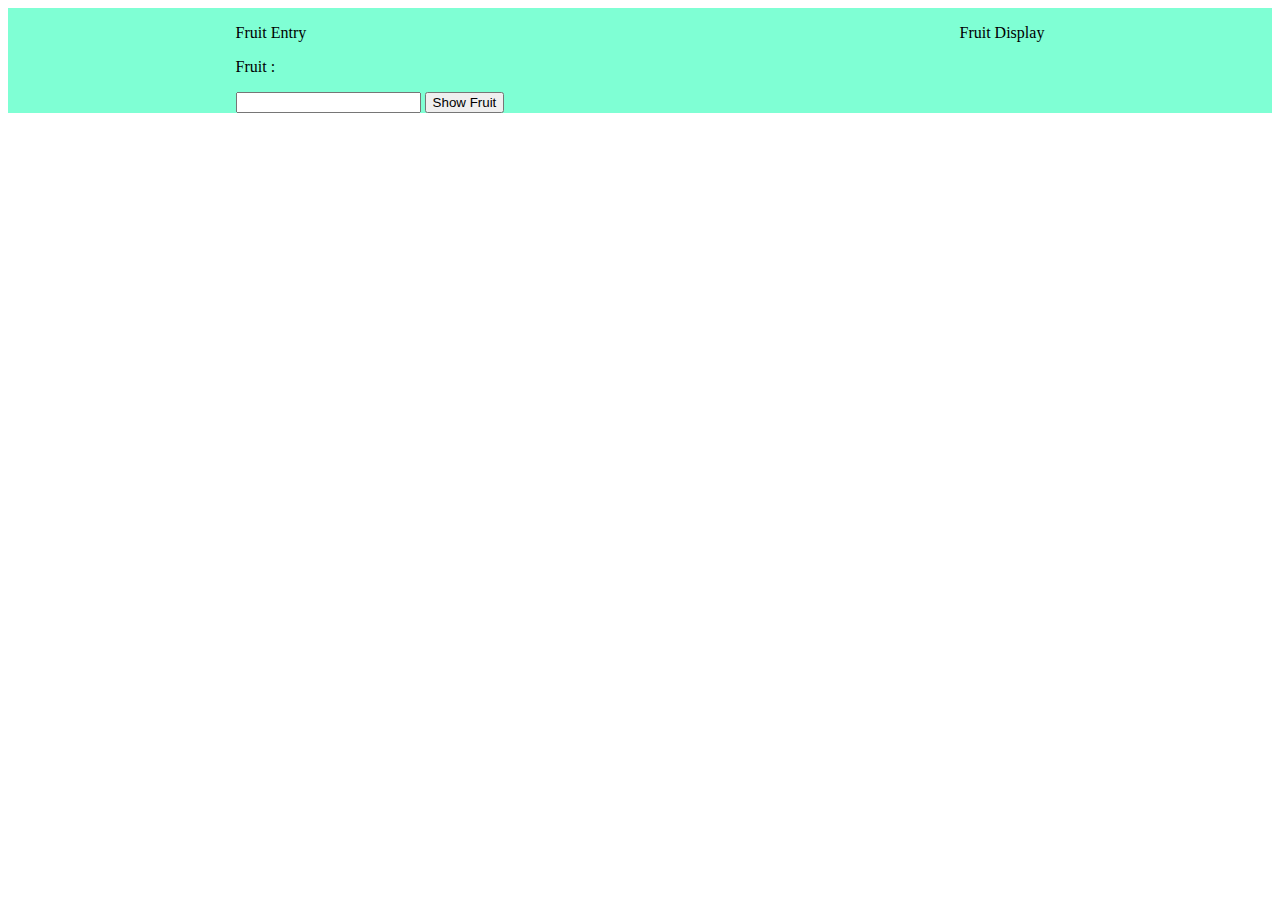
<file: HOMEWORK_04/index.html>
<!DOCTYPE html>
<html lang="en">
<head>
    <meta charset="UTF-8">
    <meta name="viewport" content="width=device-width, initial-scale=1.0">
    <title>Document</title>
    <link rel="stylesheet" href="style.css">
</head>
<body>
    <div class="background">  
        <div class="input">
            <p class="title">Fruit Entry</p>
            <p class="fruit-input">Fruit : </p><input type="text" value="" id="result">
            <button type="submit" id="search">Show Fruit</button>
        </div>
        <div class="image">
            <p class="title">Fruit Display</p>
            <img src="apple.jpg" alt="" id="apple">
            <img src="buoi.webp" alt="" id="grapefruit">
            <img src="chuoi.webp" alt="" id="banana">
            <img src="dua hau.jpg" alt="" id="watermelon">
            <img src="dao.jpg" alt="" id="peaches">
        </div>
    </div>
    <script src="choose.js"></script>
</body>
</html>
</file>
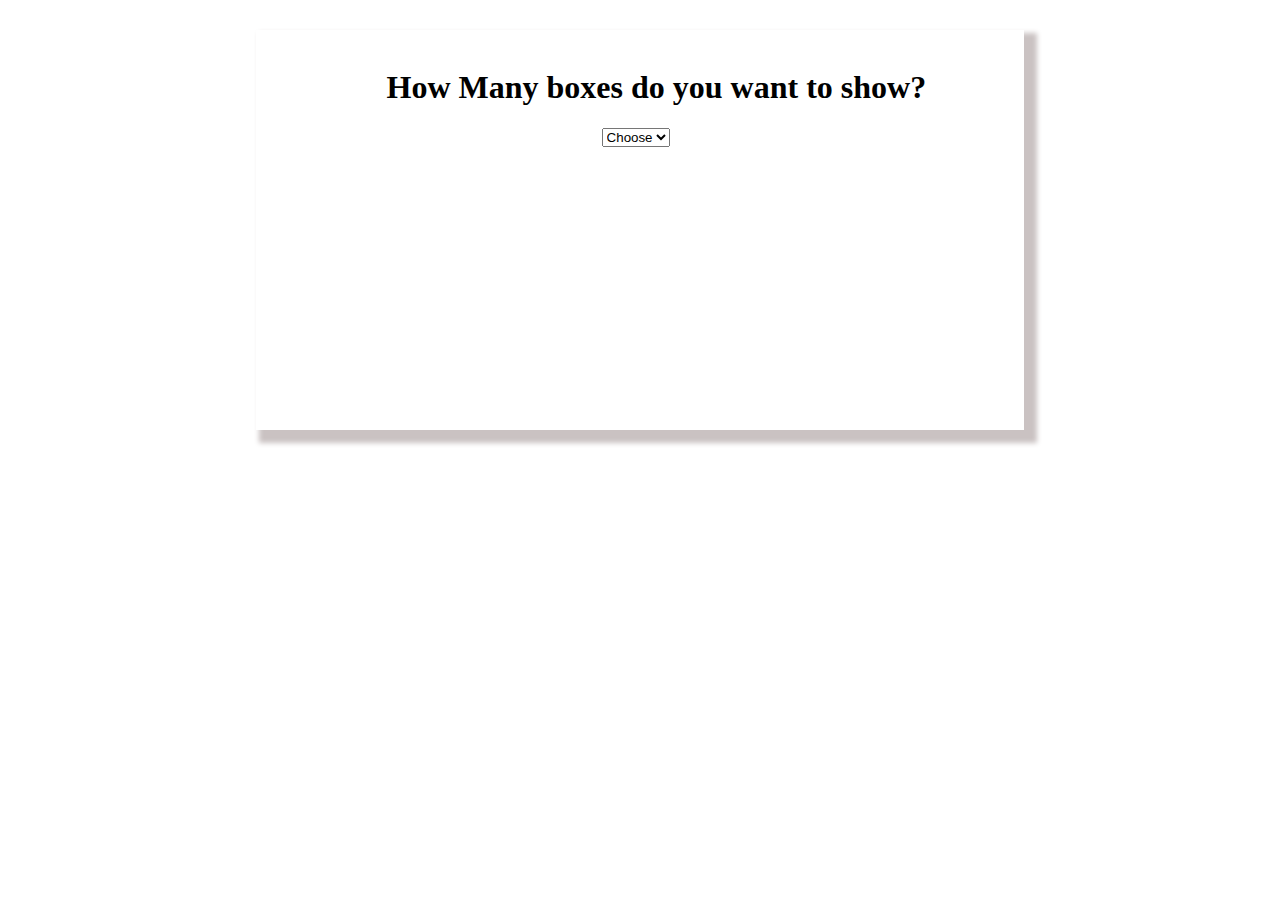
<file: HOMEWORK_05/HOMEWORK_05-02/index.html>
<!DOCTYPE html>
<html lang="en">
<head>
    <meta charset="UTF-8">
    <meta name="viewport" content="width=device-width, initial-scale=1.0">
    <title>Blue Circle</title>
    <link rel="stylesheet" href="css/style.css">

    <script src="https://cdnjs.cloudflare.com/ajax/libs/jquery/3.5.1/jquery.min.js"></script>
</head>
<body>
    <form action="" method="post">
        <br>
        <h1>How Many boxes do you want to show?</h1>
        <select name="" id="drop-down">
            <option selected disabled>Choose</option>
            <option value="1">1</option>
            <option value="2">2</option>
            <option value="3">3</option>
            <option value="4">4</option>
            <option value="5">5</option>
        </select>
        <br>
        <br>

        <section >
        </section>

    </form>

    <!--Script-->
    <script src="js/jquery.js"></script>
</body>
</html>
</file>
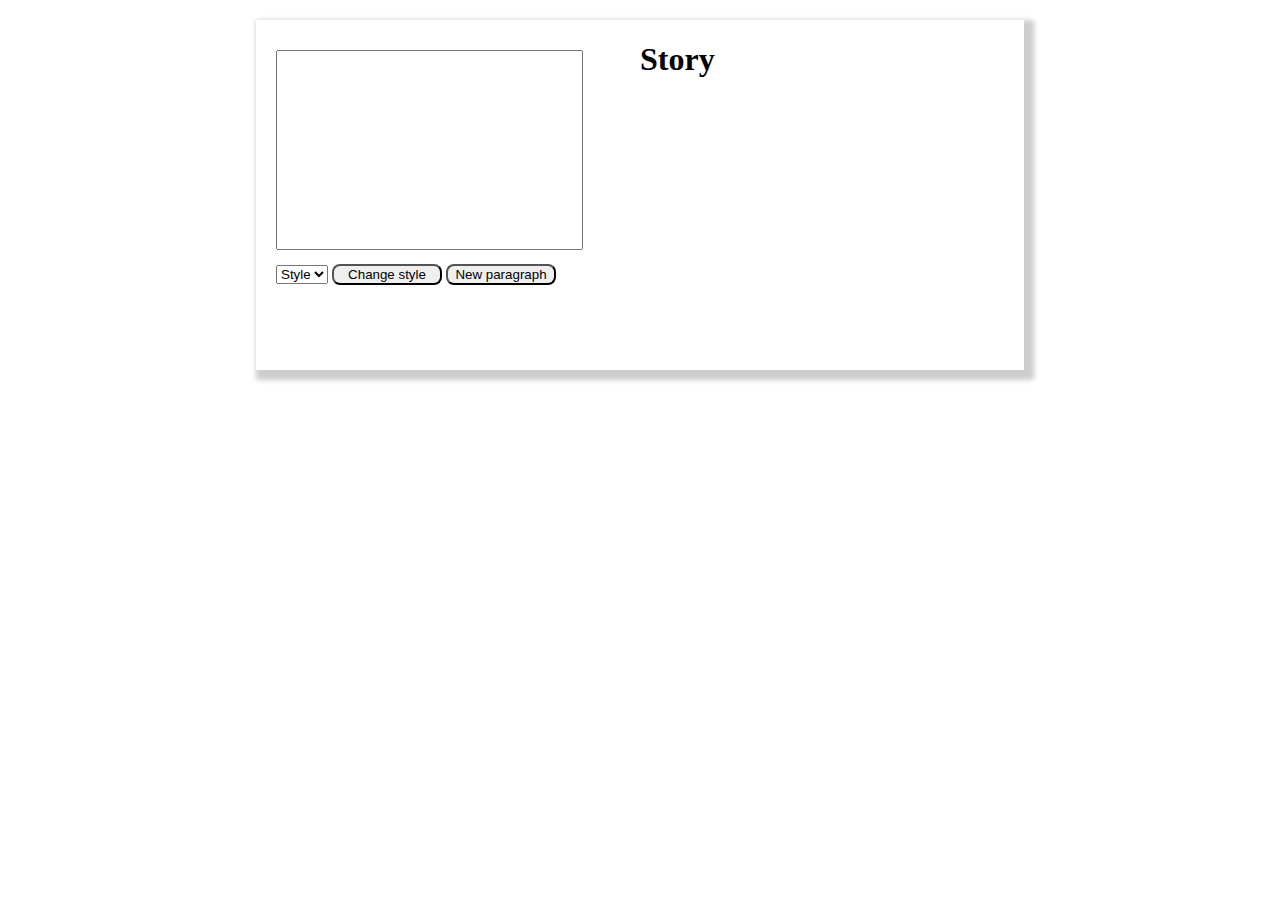
<file: HOMEWORK_05/HOMEWORK_05-03/index.html>
<!DOCTYPE html>
<html lang="en">
<head>
    <meta charset="UTF-8">
    <meta name="viewport" content="width=device-width, initial-scale=1.0">
    <title>Assignment 3. Exercise 3</title>
    <link rel="stylesheet" href="css/style.css">

    <script src="https://cdnjs.cloudflare.com/ajax/libs/jquery/3.5.1/jquery.min.js"></script>
</head>
<body>
    <form action="" >
        <div>
            <textarea name="" id="vung-text" cols="30" rows="10"></textarea>
            <br>
            <select name="" id="style-list">
                <option selected disabled>Style</option>
                <option value="1">1</option>
                <option value="2">2</option>
                <option value="3">3</option>
                <option value="4">4</option>
            </select>
            <button id="btn-change" type="button">Change style</button>
            <button id="btn-new" type="button">New paragraph</button>
        </div>
        <div id="story">
            <h1>Story</h1>
            <p class="active"></p>
        </div>
        
        
    </form>

    <!--Script-->
    <script src="js/jquery.js"></script>
</body>
</html>
</file>
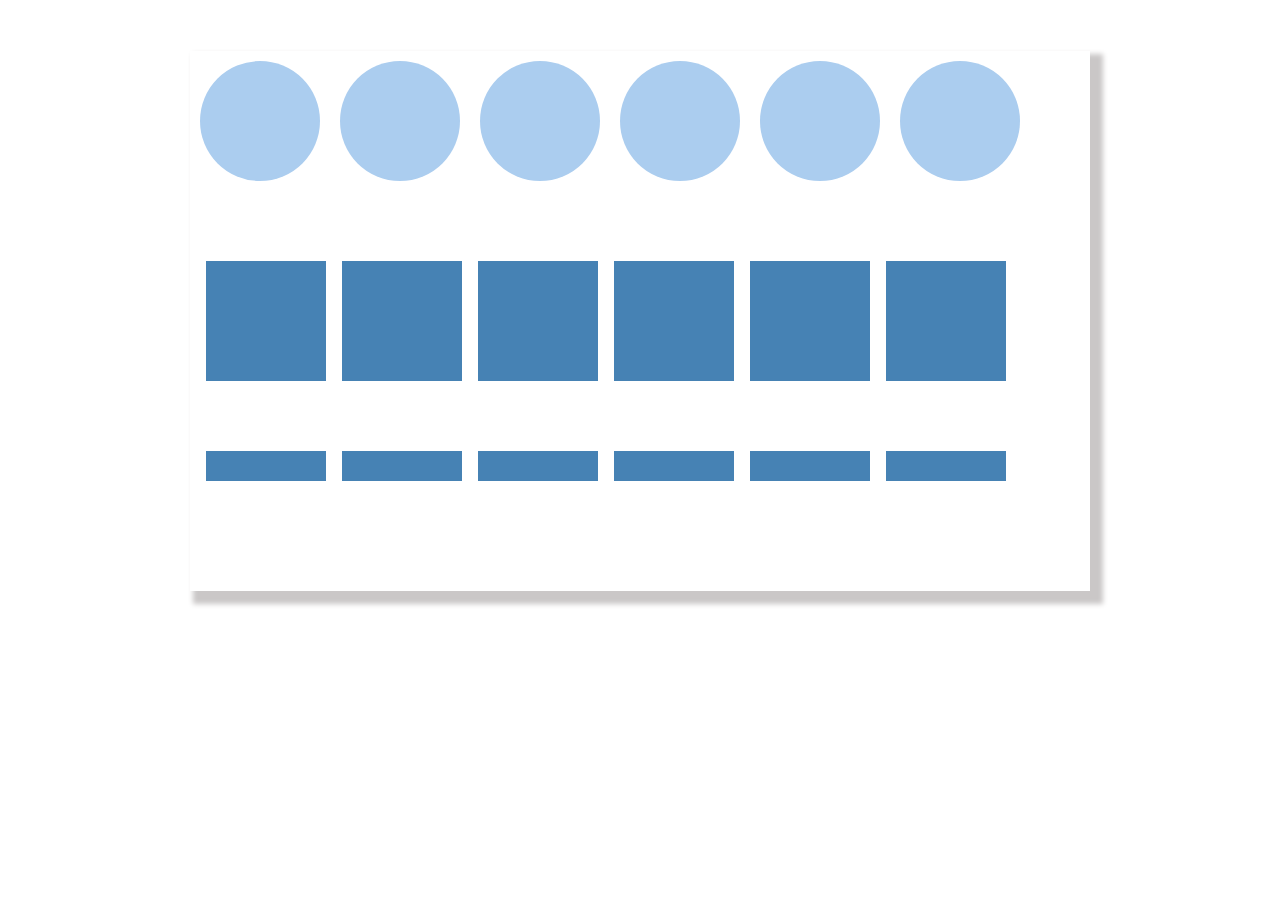
<file: HOMEWORK_05/HOMEWORK_05-04/index.html>
<!DOCTYPE html>
<html lang="en">
<head>
    <meta charset="UTF-8">
    <meta name="viewport" content="width=device-width, initial-scale=1.0">
    <title>Assignment 3. Exercise 4</title>
    <link rel="stylesheet" href="css/style.css">

    <script src="https://cdnjs.cloudflare.com/ajax/libs/jquery/3.5.1/jquery.min.js"></script>
</head>
<body>
   <div id="container">
      <div id="row1">
         <div class="circles"> </div>
         <div class="circles"> </div>
         <div class="circles"> </div>
         <div class="circles"> </div>
         <div class="circles"> </div>
         <div class="circles"> </div>    
      </div>
      <div id="row2">
         <div class="squares"> </div>
         <div class="squares"> </div>
         <div class="squares"> </div>
         <div class="squares"> </div>
         <div class="squares"> </div>
         <div class="squares"> </div>
      </div>
      <div id="row3">
         <div class="rectangles"> </div>
         <div class="rectangles"> </div>
         <div class="rectangles"> </div>
         <div class="rectangles"> </div>
         <div class="rectangles"> </div>
         <div class="rectangles"> </div>
      </div>
      </div>

    <!--Script-->
    <script src="js/jquery.js"></script>
</body>
</html>
</file>
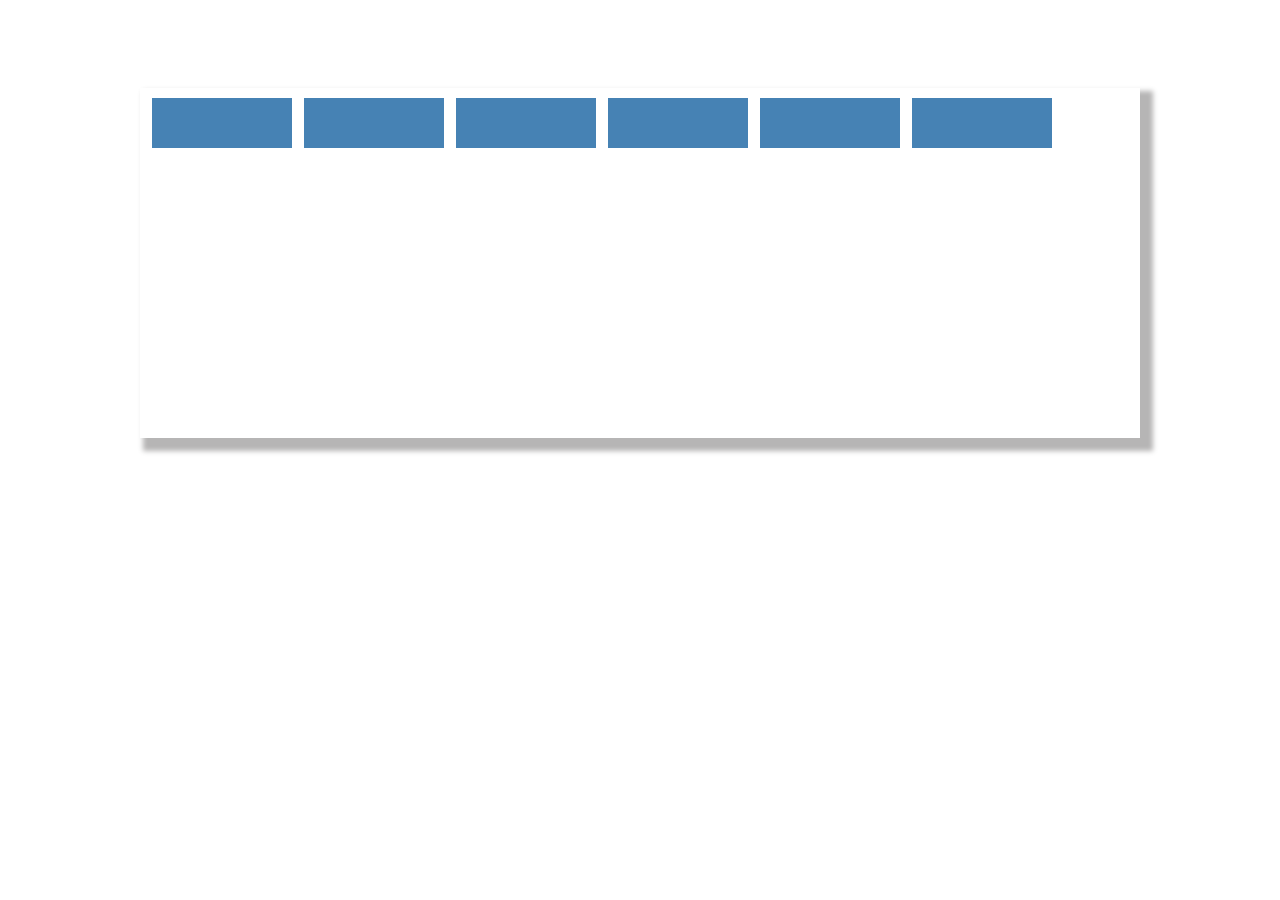
<file: HOMEWORK_05/HOMEWORK_05-05/index.html>
<!DOCTYPE html>
<html>
<head>
  <title>Assignment 3. Exercise 5</title>
  <meta charset=utf-8>
  <link rel="stylesheet" type="text/css" href="style.css">
  <!--Jquery CDN-->
  <script src="https://cdnjs.cloudflare.com/ajax/libs/jquery/3.5.1/jquery.min.js"></script>
</head>
<body>
<div id="navigation">
     <div class="dropdown"> </div> 
     <div class="dropdown"> </div>    
     <div class="dropdown"> </div>
     <div class="dropdown"> </div>
     <div class="dropdown"> </div>    
     <div class="dropdown"> </div>    
  </div>

  <!--Javascript-->
  <script src="jquery.js"></script>
</body>
</file>
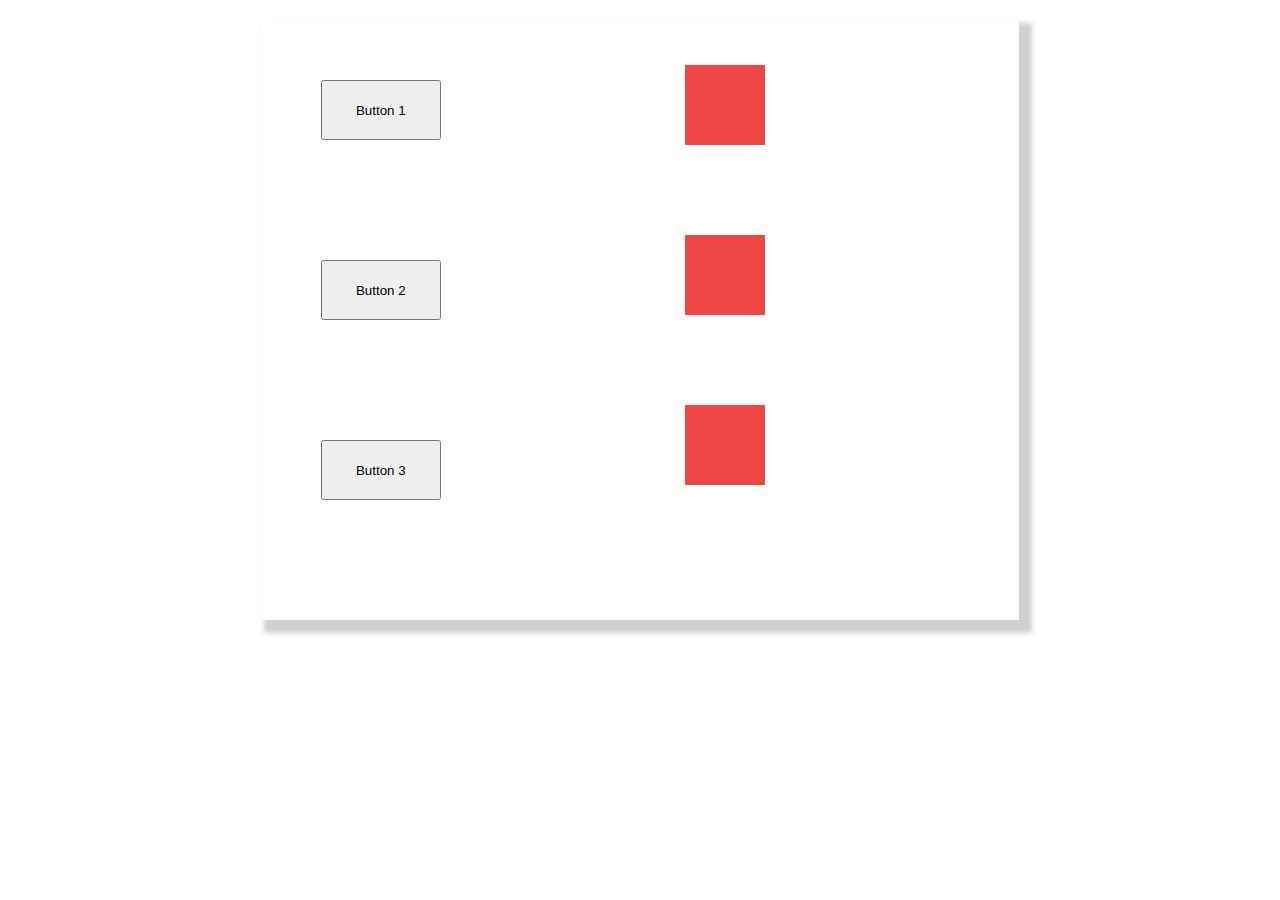
<file: HOMEWORK_05/HOMEWORK_05-06/index.html>
<!DOCTYPE html>
<html lang="en">
<head>
    <meta charset="UTF-8">
    <meta name="viewport" content="width=device-width, initial-scale=1.0">
    <title>Assignment 3. Exercise 6</title>
    <link rel="stylesheet" href="style.css">

    <script src="https://cdnjs.cloudflare.com/ajax/libs/jquery/3.5.1/jquery.min.js"></script>
</head>
<body>
    <div class="container">
        <div id="left">
            <button class="btn">Button 1</button>
            <button class="btn">Button 2</button>
            <button class="btn">Button 3</button>
        </div>
        <div id="right">
            <div class="squares"></div>
            <div class="squares"></div>
            <div class="squares"></div>
        </div>
    </div>
    <div class="range">
        <input type="range" id="ran" name="" class="range" min="0" max="1" step="0.05" style="display: none;">
    </div>
    


    <!--Script-->
    <script src="jquery.js"></script>
</body>
</html>
</file>
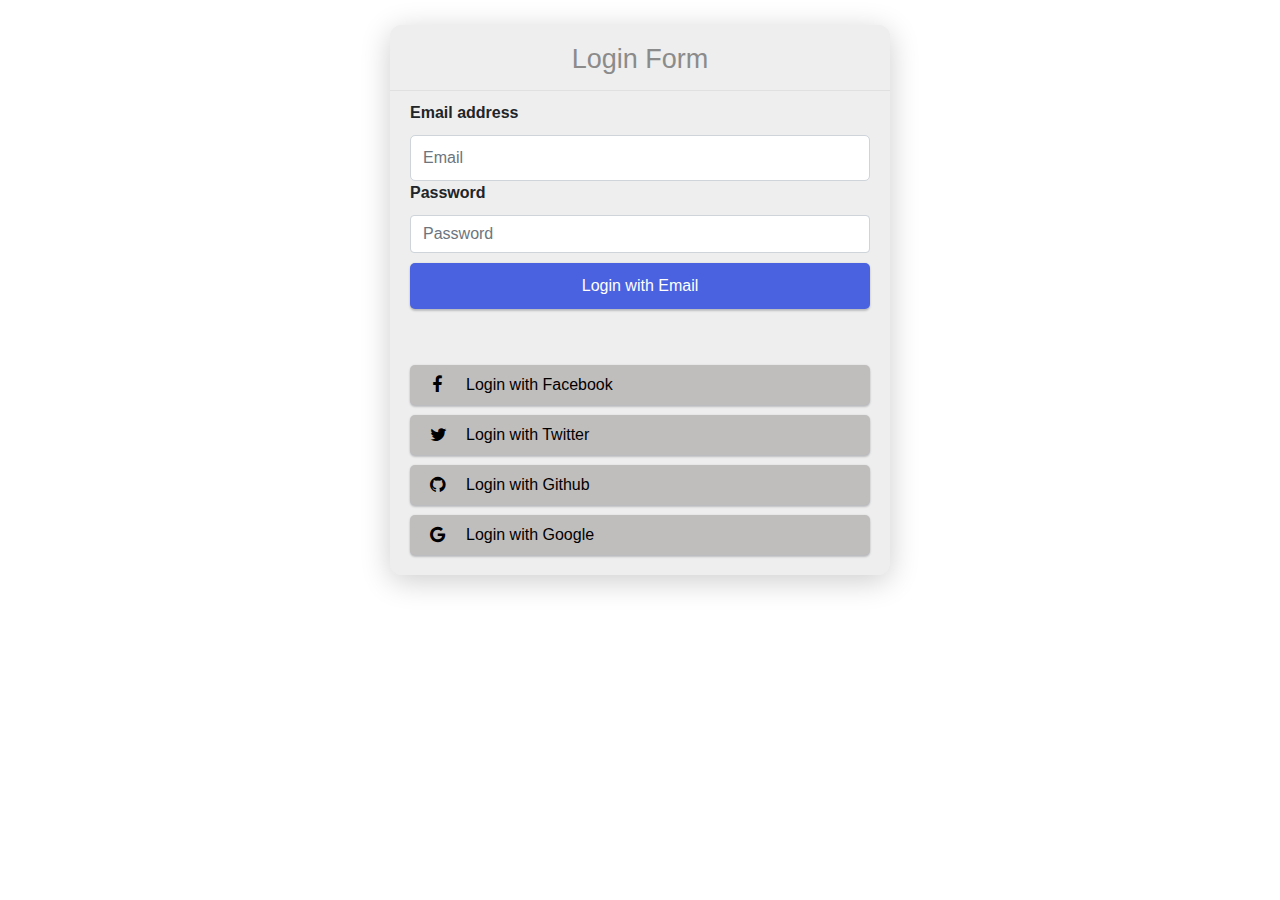
<file: HOMEWORK_06/Bai_4/index.html>
<!DOCTYPE html>
<html>

<head>
    <meta charset="utf-8">
    <meta name="viewport" content="width=device-width, initial-scale=1.0, shrink-to-fit=no">
    <title>Bai_4</title>
    <link rel="stylesheet" href="assets/bootstrap/css/bootstrap.min.css">
    <link rel="stylesheet" href="assets/fonts/font-awesome.min.css">
    <link rel="stylesheet" href="assets/css/styles.css">
</head>

<body>
    <form>
        <div class="d-flex flex-column justify-content-center" id="login-box" style="background-color: rgb(238,238,238);">
            <div class="login-box-header" style="background-color: rgb(238,238,238);">
                <h4 style="color:rgb(139,139,139);margin-bottom:0px;font-weight:400;font-size:27px;">Login Form</h4>
            </div>
            <div class="email-login"><span style="font-weight:bold;">Email address</span><input class="form-control email-imput form-control" type="email" style="margin-top:10px;" required="" placeholder="Email" minlength="6"><span style="font-weight:bold;">Password</span>
                <input
                    class="form-control password-input form-control" type="password" style="margin-top:10px;" required="" placeholder="Password" minlength="6"></div>
            <div class="submit-row" style="margin-bottom:8px;padding-top:0px;"><button class="btn btn-primary btn-block box-shadow" id="submit-id-submit" type="submit" style="background-color: rgb(74,98,224);">Login with Email</button></div>
            <div class="login-box-content" style="background-color: rgb(238,238,238);">
                <div class="fb-login box-shadow" style="background-color: rgb(192,189,189);"><a class="d-flex flex-row align-items-center social-login-link" href="#"><i class="fa fa-facebook" style="margin-left: 0px;padding-right: 20px;padding-left: 22px;width: 56px;"></i>Login with Facebook</a></div>
                <div class="gp-login box-shadow"
                    style="background-color: rgb(192,189,189);"><a class="d-flex flex-row align-items-center social-login-link" style="margin-bottom: 10px;" href="#"><i class="fa fa-twitter" style="color:rgb(255,255,255);width:56px;"></i>Login with Twitter</a></div>
                <div class="gp-login box-shadow"
                    style="background-color: rgb(192,189,189);"><a class="d-flex flex-row align-items-center social-login-link" style="margin-bottom: 10px;" href="#"><i class="fa fa-github" style="color:rgb(255,255,255);width:56px;"></i>Login with Github</a></div>
                <div class="gp-login box-shadow" style="background-color: rgb(192,189,189);"><a class="d-flex flex-row align-items-center social-login-link" style="margin-bottom: 10px;" href="#"><i class="fa fa-google" style="color:rgb(255,255,255);width:56px;"></i>Login with Google</a></div>
            </div>
        </div>
    </form>
    <script src="assets/js/jquery.min.js"></script>
    <script src="assets/bootstrap/js/bootstrap.min.js"></script>
</body>

</html>
</file>
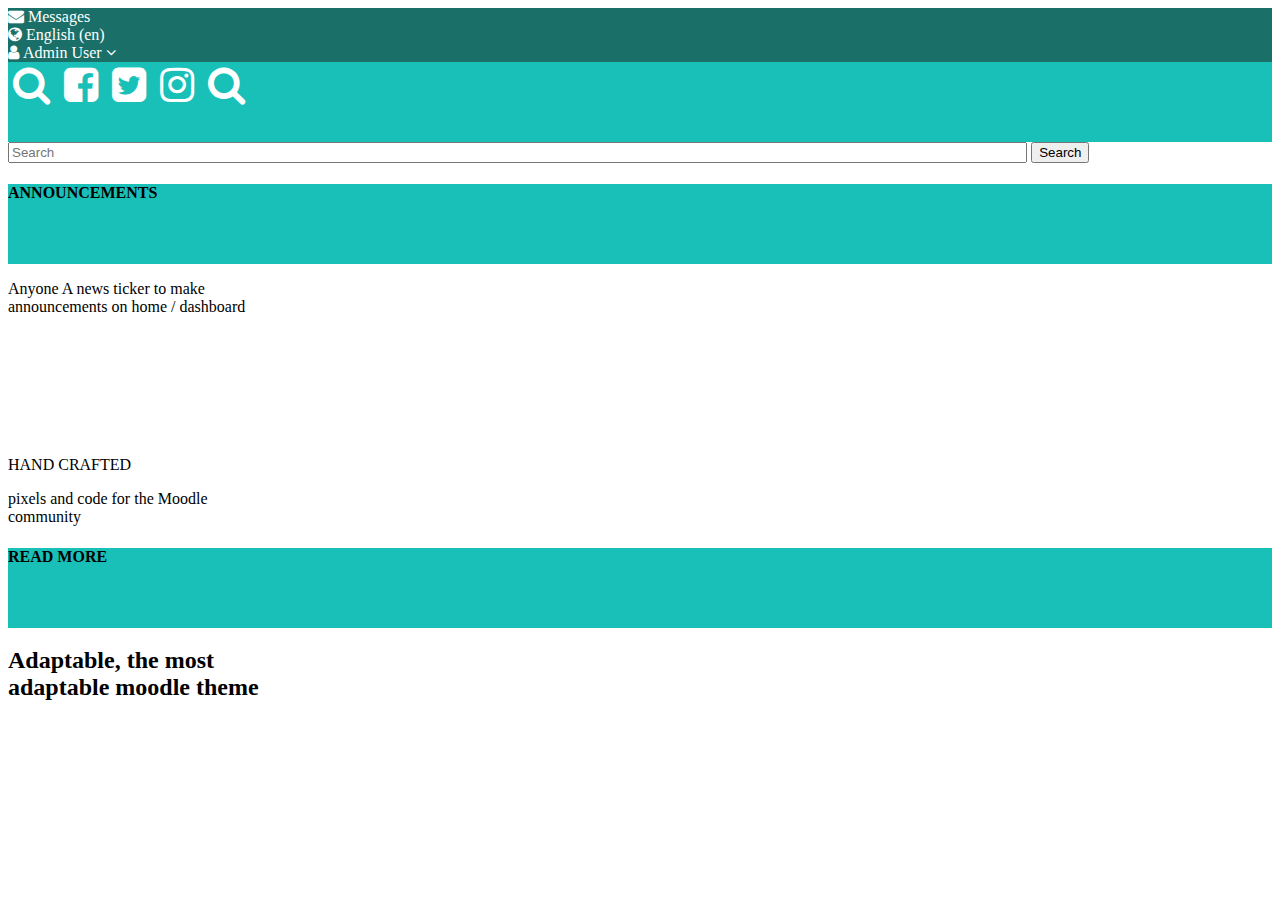
<file: HOMEWORK_06/Bai_7/index.html>
<!doctype html>
<html lang="en">
  <head>
    <title>Bai_7</title>
    <!-- Required meta tags -->
    <meta charset="utf-8">
    <meta name="viewport" content="width=device-width, initial-scale=1, shrink-to-fit=no">

    <!-- Bootstrap CSS -->
    <link rel="stylesheet" href="https://stackpath.bootstrapcdn.com/bootstrap/4.5.0/css/bootstrap.min.css" integrity="sha384-9aIt2nRpC12Uk9gS9baDl411NQApFmC26EwAOH8WgZl5MYYxFfc+NcPb1dKGj7Sk" crossorigin="anonymous">
    <link rel="stylesheet" href="https://stackpath.bootstrapcdn.com/font-awesome/4.7.0/css/font-awesome.min.css" integrity="sha384-wvfXpqpZZVQGK6TAh5PVlGOfQNHSoD2xbE+QkPxCAFlNEevoEH3Sl0sibVcOQVnN" crossorigin="anonymous">
  </head>
  <style>
      

      .icon > a {
          margin: 0px 5px;
          font-size: 40px;
      }

      a > i {
          color: white;
      }

      .loginDiv {
          display: none;
      }

      .loginShow {
          display: block;
      }


      .search-bar {
          display: block !important;
      }

      .form-inline {
          display: none;
      }

      @media screen and (min-width: 768px){
          .form-inline {
              display: block !important;
          }
          .menu-bar {
              display: none;
          }

      }

      @media screen and (max-width: 768px){
          .form-inline {
              margin-left: 80px;
          }
          
          .form-inline > button {
              margin-left: 150px;
          }
      }
  </style>

  <body>
      <header>
          <div class="row text-center" style="background-color: rgb(26, 112, 105);">
              <div class="col text-white">
                  <a href="#"><i class="fa fa-envelope">  Messages</i></a>
              </div>
              <div class="col text-white">
                <a href="#"><i class="fa fa-globe">  English (en)</i></a>
            </div>
            <div class="col text-white dropdown">
                <a href="#" class="login"><i class="fa fa-user">  Admin User <i class="fa fa-angle-down"></i></i></a>
            </div>  
          </div>
          <div class="row my-2 loginDiv">
              <div class="col text-center mx-auto">
                <form action="">
                    <label for="userName">Username:</label>
                    <input type="text" name="" id="userName">
                    <br>
                    <label for="password">Password:</label>
                    <input type="password" name="" id="password">
                    <br>
                    <button id="submit" type="submit" style="border: 1px solid gray; border-radius: 5px;">Login</button>
                </form>
              </div>
              
          </div>
          <div class="row" style="background-color: rgb(25, 192, 184); height: 80px;">
              <div class="mx-auto my-auto icon">
                <a href="#"><i class="fa fa-search"></i></a>
                <a href="#"><i class="fa fa-facebook-square"></i></a>
                <a href="#"><i class="fa fa-twitter-square"></i></a>
                <a href="#"><i class="fa fa-instagram"></i></a>
                <a href="#"><i class="fa fa-search"></i></a>
              </div>
          </div>

      </header>
      <main>
            <div class="row">
                <a href="#" class="menu-bar ml-5"><i class="fa fa-bars text-dark " ></i></a>
                <form class="form-inline my-lg-2 my-md-2 my-2 my-lg-0 w-100 ml-lg-5 ml-md-5">
                    <input style="width: 80%;" class="form-control mr-sm-2" type="text" placeholder="Search">
                    <button class="btn btn-outline-success my-2 my-sm-0" type="submit">Search</button>
                </form>
            </div>
            <div class="row">
                <div class="col-12"  style="background-color: rgb(25, 192, 184); height: 80px;">
                    <h4 class="text-white text-center mt-4 w-100">ANNOUNCEMENTS</h1>
                </div>
                <div class="col mt-2 ml-4">
                    <p>Anyone A news ticker to make <br>announcements on home / dashboard</p>
                </div>
            </div>
            <div class="row">
                <div class="col" style="height: 90px;background-image: url(https://s3.envato.com/files/87a1ce9a-a669-46da-9f8e-075489c92e5f/inline_image_preview.jpg);background-size: cover;">
                    
                </div>
                <div class="col-12">
                    <br>
                    <p class="bg-dark d-inline text-white py-2 px-2">HAND CRAFTED</p>
                </div>
                <div class="col mt-2 ml-4">
                    <p>pixels and code for the Moodle<br>community</p>
                </div>
            </div>
            <div class="row">
                <div class="col-12"  style="background-color: rgb(25, 192, 184); height: 80px;">
                    <h4 class="text-white text-center mt-4">READ MORE</h1>
                </div>

            </div>
      </main>
      <footer class="bg-dark fixed-bottom">
          <h2 class="text-white text-center">Adaptable, the most <br>adaptable moodle theme</h2>
      </footer>
    <!-- jQuery first, then Popper.js, then Bootstrap JS -->
    <script src="https://code.jquery.com/jquery-3.5.1.min.js" integrity="sha256-9/aliU8dGd2tb6OSsuzixeV4y/faTqgFtohetphbbj0=" crossorigin="anonymous"></script>
    <!-- Optional JavaScript -->
    <script src="jquery.js"></script>
  </body>
</html>
</file>
<file: HOMEWORK_04/style.css>
.background{
    background-color: aquamarine;
    display: flex;
    flex-direction: row;
    flex-wrap: nowrap;
    justify-content: space-around;
    align-items: stretch;
    align-content: center;
}
div img{
    width: 300px !important;
    height: 300px !important;
    border: 10px solid red;
    border-radius: 10px;
    display: none;
}
.image{
    display: flex;
    flex-direction: column;
    flex-wrap: nowrap;
    justify-content: space-between;
    align-items: stretch;
    align-content: stretch;
}
</file>
<file: HOMEWORK_05/HOMEWORK_05-02/css/style.css>
* {
    box-sizing: border-box;
}

body {
    padding: 0px;
    margin: 0px;
}

form {
    width: 60%;
    position: relative;
    left: 20%;
    top: 30px;
    height: 400px;
    box-shadow: 8px 8px 5px 5px rgb(202, 194, 194);
}

#drop-down{
    position: relative;
    left: 45%;
}

h1 {
    position: relative;
    left: 17%;
    
} 

section {
    position: relative;
    left: 13%;
}

div {
    background-color: rgb(243, 117, 0);
    width: 50px;
    height: 50px;
    margin-left: 50px;
    float: left;
    margin-bottom: 10px;
}
</file>
<file: HOMEWORK_05/HOMEWORK_05-03/css/style.css>
* {
    box-sizing: border-box;
}

body {
    padding: 0px;
    margin: 0px;
}

form {
    display: flex;
    width: 60%;
    position: relative;
    left: 20%;
    height: 350px;
    margin-top: 20px;
    box-shadow: 5px 5px 5px 5px rgb(206, 204, 204);
}

div {
    width: 50%;
}

textarea {
    overflow-y: scroll;
    resize: none;
    margin-top: 30px;
    margin-left: 20px;
    width: 80%;
    max-height: 400px;
    height: 200px;
    
}

select {
    margin-left: 20px;
}

button {
    max-width: 120px;
    min-width: 110px;
    border-radius: 8px;
    margin-top: 10px;
}

.s1 {
    font-family: Cambria, Cochin, Georgia, Times, 'Times New Roman', serif;
    color: rgb(231, 7, 7);
    font-size: 20px;
    font-weight: bold;
    text-transform: uppercase;
}

.s2 {
    font-family: 'Franklin Gothic Medium', 'Arial Narrow', Arial, sans-serif;
    color: rgb(83, 83, 187);
    font-size: 25px;
    text-transform: lowercase;
}

.s3 {
    font-family: 'Trebuchet MS', 'Lucida Sans Unicode', 'Lucida Grande', 'Lucida Sans', Arial, sans-serif;
    color: rgb(204, 99, 117);
    font-size: 30px;
    text-transform: capitalize;
}

.s4 {
    font-size: 15px;
    font-family: -apple-system, BlinkMacSystemFont, 'Segoe UI', Roboto, Oxygen, Ubuntu, Cantarell, 'Open Sans', 'Helvetica Neue', sans-serif;
    color: rgb(59, 230, 59);
}

p {
    word-break: break-all;
    max-width: 400px;
    margin-right: 10px;
}
</file>
<file: HOMEWORK_05/HOMEWORK_05-04/css/style.css>
#container{
    width:900px;
    margin-left:auto;
    margin-right:auto;
    margin-top:4%;
    display:block;
    box-shadow: 8px 8px 5px 5px rgb(202, 199, 199);
  }
  
  div#row1{
     width:900px;
     height:140px;
  }
  div.circles{
  
      height: 100px;
      width: 100px;
      border-radius: 100%;
      background-color: #abcdef;
      display:inline;
      float:left;
      padding: 10px;
      margin:10px;
  }
  
  div#row2{
     position:relative;
     width:900px;
     height: 140px;
     margin-top:20px;
  }
  div.squares{
     height:120px;
     width:120px;
     display:inline;
     float:left;
     background-color:steelblue;
     margin-left: 16px;
     margin-top:50px;
  }
  div#row3{
     position:relative;
     width:900px;
     height: 140px;
     margin-top:100px;
  }
  
  div.rectangles{
    height:30px;
     width:120px;
     display:inline;
     float:left;
     background-color:steelblue;
     margin-left: 16px;
  }

  div.active{
  
   height: 100px;
   width: 100px;
   border-radius: 100%;
   background-color: #e614b8;
   display:inline;
   float:left;
   padding: 10px;
   margin:10px;
}

div.squaresHalf{
   height:60px;
   width:60px;
   display:inline;
   float:left;
   background-color:rgb(86, 228, 105);
   margin-left: 70px;
   margin-top:50px;
}

div.rectanglesMove{
   background-color: rgb(226, 92, 92);
   position: relative;
   top: 10px;
   height:30px;
   width:120px;
   display:inline;
   float:left;
   margin-left: 16px;
 }
</file>
<file: HOMEWORK_05/HOMEWORK_05-05/style.css>
#navigation{
  width:1000px;
  margin-left:auto;
  margin-right:auto;
  margin-top:7%;
  display:block;
  box-shadow: 8px 8px 5px 5px rgb(182, 181, 181);
  height: 350px;
}

div.dropdown{
  margin-top: 10px;
   height:50px;
   width:140px;
   display:inline;
   float:left;
   background-color:steelblue;
   margin-left: 12px;
}
</file>
<file: HOMEWORK_05/HOMEWORK_05-06/style.css>
body {

}

input {
    position: relative;
    left: 525px;
    top: -90px;
}

.container {
    position: relative;
    left: 20%;
    width: 60%;
    height: 600px;
    display: flex;
    margin-top: 20px;
    box-shadow: 8px 8px 5px 5px rgb(209, 208, 208);
}

#left, #right {
    display: flex;
    width: 50%;
    height: 100%;
    flex-direction: column;
}




.btn {
    margin: 60px;
    max-width: 120px;
    min-width: 100px;
    max-height: 60px;
    height: 60px;

}

.btnChange {
    margin: 60px;
    max-width: 128px;
    min-width: 108px;
    max-height: 68px;
    height: 68px;
    border: 8px rgb(27, 67, 179) solid;
}

.squares {
    margin: 45px;
    max-width: 80px;
    height: 80px;
    background-color: rgb(241, 70, 70);
}



.squaresChange {
    position: relative;
    left: -15px;
    margin: 45px;
    max-width: 110px;
    height: 110px;
    background-color: rgb(241, 70, 70);

}
</file>
<file: HOMEWORK_06/Bai_4/assets/css/styles.css>
#login-box {
    max-width: 500px;
    margin: 0 auto;
    margin-top: 25px !important;
    border-radius: 12px;
    overflow: hidden;
    background: white;
    -webkit-box-shadow: 0px 6px 30px rgba(0,0,0,0.2);
    -moz-box-shadow: 0px 6px 30px rgba(0,0,0,0.2);
    box-shadow: 0px 6px 30px rgba(0,0,0,0.2);
  }
  
  .login-box-header {
    background-color: rgb(255,255,255);
    text-align: center;
    padding-top: 18px;
    padding-right: 25px;
    padding-bottom: 15px;
    padding-left: 25px;
  }
  
  .login-box-header {
    border: none;
    border-bottom: 1px solid rgb(224,224,224);
  }
  
  .login-box-content {
    padding: 10px 20px;
    background-color: #ffffff;
    padding-top: 20px;
  }
  
  .social-login-link {
    text-decoration: none;
    color: white;
    margin-top: 10px;
  }
  
  .fb-login {
    background-color: #1a538a;
  }
  
  .gp-login {
    background-color: #db4437;
    margin-top: 10px;
  }
  
  .login-box-content i {
    padding: 11px 0px 11px 15px;
    color: white;
    padding-right: 20px;
    padding-left: 20px;
    font-size: 18px;
  }
  
  .box-shadow {
    box-shadow: 0 2px 2px 0 rgba(41,48,59,.24), 0 0 2px 0 rgba(41,48,59,.12);
    border-radius: 5px;
  }
  
  .social-login-link:hover {
    text-decoration: none;
    color: white;
  }
  
  .login-box-seperator {
    flex: 1 0 auto;
    min-width: 1px;
    border-top: 1px solid #dedfe0;
    height: 1px;
  }
  
  .email-imput {
    border-radius: 5px;
    color: #29303b;
    font-size: 18px;
    height: auto;
    padding: 11px 10px 12px 40px;
  }
  
  .form-control {
    box-shadow: none;
    font-size: 16px;
    padding: 10px 12px;
    transition: border-color .08s ease-in-out,box-shadow .08s ease-in-out;
  }
  
  .email-login {
    padding: 10px 20px;
  }
  
  #submit-id-submit {
    margin-top: 0px;
    height: 46px;
    background-color: rgb(26,138,111);
    border: 0;
    color: rgb(255,255,255);
    margin-bottom: 8px;
    padding-top: 0px;
    padding-bottom: 0px;
  }
  
  .submit-row {
    padding: 10px 20px;
    text-align: center;
  }
  
  .label-text {
    color: #8b8b8b;
  }
  
  #forgot-password-link {
    color: #2474c1;
    text-decoration: none;
  }
  
  #login-box-footer {
    text-align: center;
    border-top: 1px solid #dedfe0;
  }
  
  #register-link {
    color: #2474c1;
    padding: 0px 10px;
    text-decoration: none;
  }
  
  #login-box-footer p {
    color: #8b8b8b;
  }
  
  #submit-id-submit:hover {
    background-color: rgb(25,130,105);
  }
  
  a, i {
    color: black !important;
    font-weight: 500;
  }
</file>
